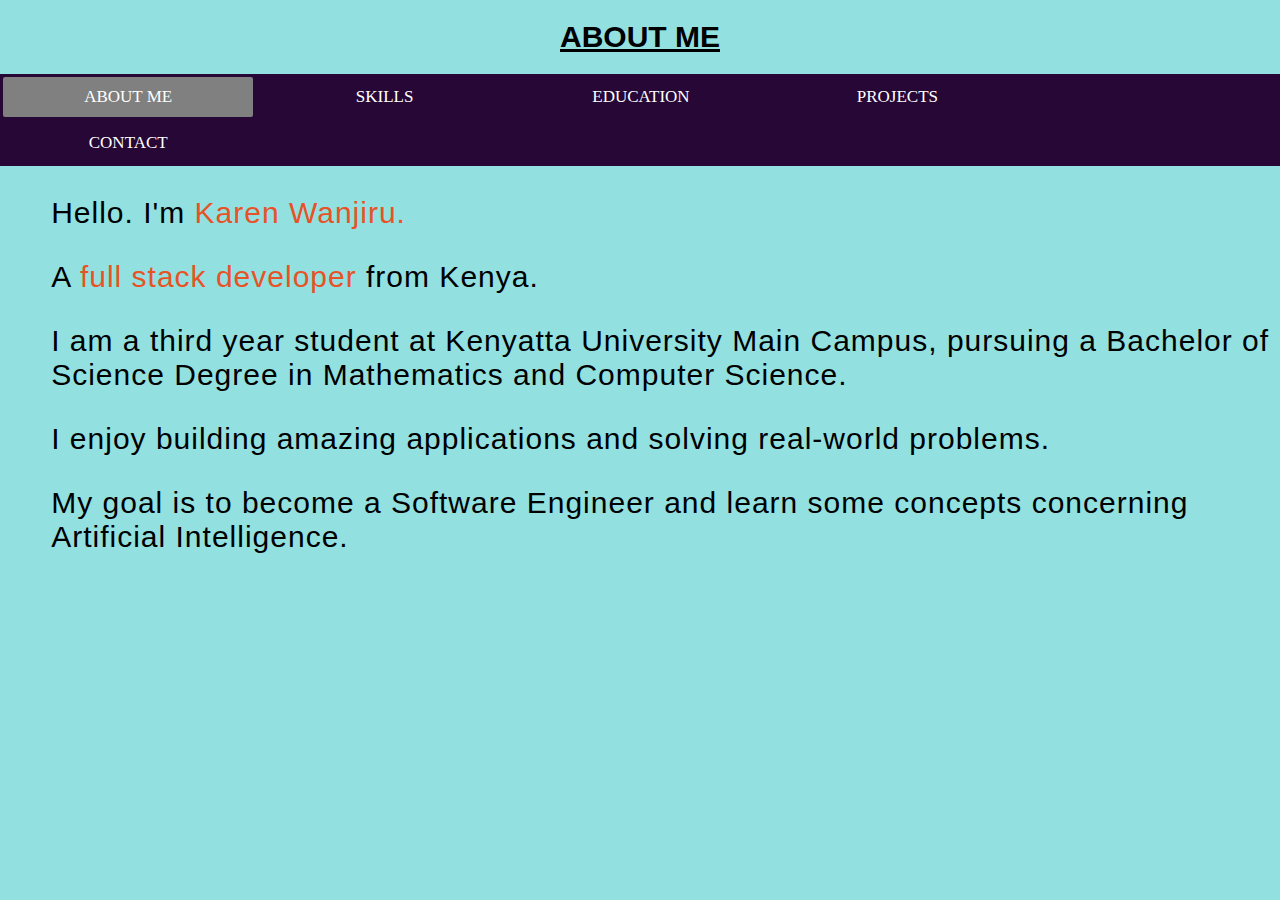
<file: index.html>
<!DOCTYPE html>
<html lang = "en">
    <head>
        <meta charset = "UTF-8">
        <meta name = "viewport" content = "width=device-width, initial scale = 1.0">
        <meta name = "description" content = "About me page of my portfolio.">
        <meta name = "keywords" content = "portfolio, about me, full stack developer, Kenya, web development">
        <meta name = "author" content = "Karen Wanjiru">
        
        <title>MY PORTFOLIO</title>
        <link rel="stylesheet" href="style.css">
        <link rel="icon" href="images/icon.png">
        
        
    </head>

    <body>
        
        <h1>ABOUT ME</h1>
        
        <div class = "navbar">
            <nav>
                <a href="index.html" class="active">ABOUT ME</a>
                <a href="skills.html">SKILLS</a>
                <a href="education.html">EDUCATION</a>
                <a href="projects.html">PROJECTS</a>
                <a href="contact.html">CONTACT</a>
            </nav>
        </div>

        <div class="skills">
            <p>Hello. I'm <span>Karen Wanjiru.</span></p>
            <p>A <span>full stack developer</span> from Kenya.</p>
            <p>I am a third year student at Kenyatta University Main Campus, pursuing a Bachelor of Science Degree in Mathematics and Computer Science. </p>
            <p>I enjoy building amazing applications and solving real-world problems.</p>
            <p>My goal is to become a Software Engineer and learn some concepts concerning Artificial Intelligence.</p>
        </div>

        
    </body>

</html>
</file>
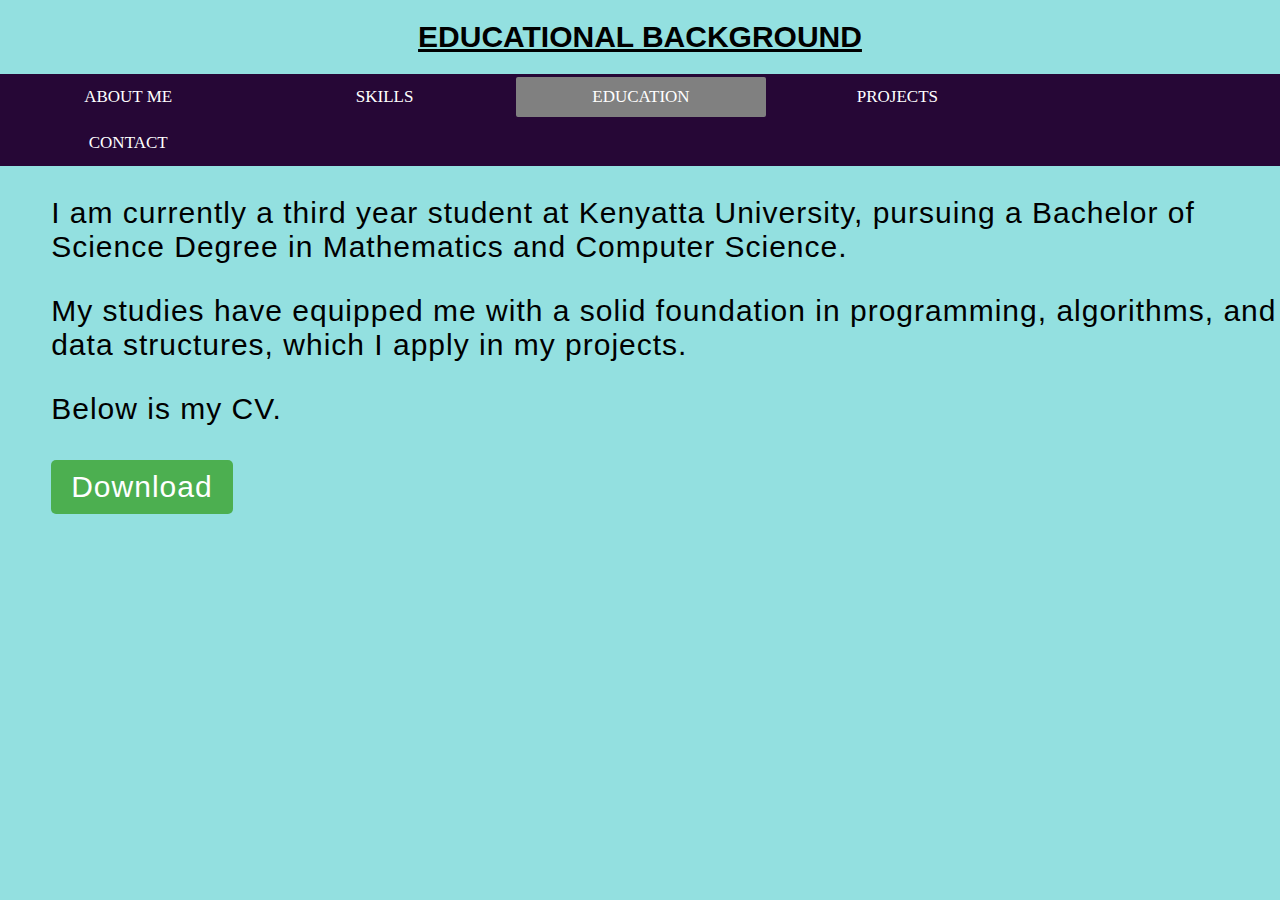
<file: education.html>
<!DOCTYPE html>
<html lang="en">
<head>
    <meta charset="UTF-8">
    <meta name="viewport" content="width=device-width, initial-scale=1.0">
    <meta name="description" content="Education page">

    <title>EDUCATION</title>
    <link rel="stylesheet" href="style.css">
    <link rel="icon" href="images/icon.png">

</head>
<body>
    <h1>EDUCATIONAL BACKGROUND</h1>

    <div class = "navbar">
            <nav>
                <a href="index.html">ABOUT ME</a>
                <a href="skills.html">SKILLS</a>
                <a href="education.html" class="active">EDUCATION</a>
                <a href="projects.html">PROJECTS</a>
                <a href="contact.html">CONTACT</a>
            </nav>
    </div>
    <div class="education">
        <p></p>
        <p>I am currently a third year student at Kenyatta University, pursuing a Bachelor of Science Degree in Mathematics and Computer Science.</p>
        <p>My studies have equipped me with a solid foundation in programming, algorithms, and data structures, which I apply in my projects.</p>
        
        <p>Below is my CV. <br> <br>
            <a href="docs/Resume (1).pdf" download id="cv">Download</a>
        </p>
    </div>
</body>
</html>
</file>
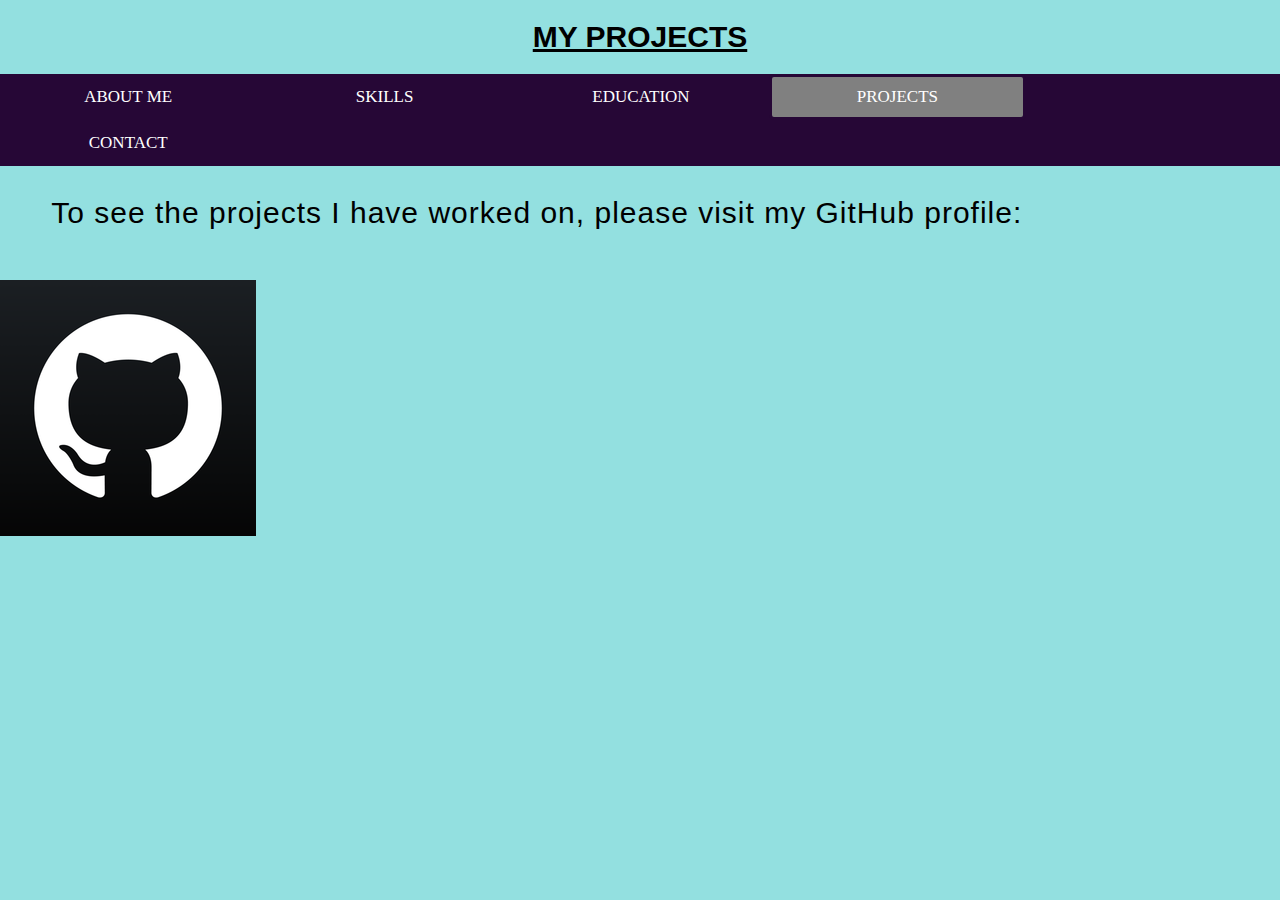
<file: projects.html>
<!DOCTYPE html>
<html lang="en">
<head>
    <meta charset="UTF-8">
    <meta name="viewport" content="width=device-width, initial-scale=1.0">
    
    <title>PROJECTS</title>
    <link rel="stylesheet" href="style.css">
    <link rel="icon" href="images/icon.png">
    
</head>
<body>
    <h1>MY PROJECTS</h1>

    <div class = "navbar">
            <nav>
                <a href="index.html">ABOUT ME</a>
                <a href="skills.html">SKILLS</a>
                <a href="education.html">EDUCATION</a>
                <a href="projects.html" class="active">PROJECTS</a>
                <a href="contact.html">CONTACT</a>
            </nav>
    </div>
    <div class="skills">
        <p>To see the projects I have worked on, please visit my GitHub profile:</p>
    </div>
    
    <div>
        <a href="https://github.com/dashboard" target="_blank">
            <img src="images/github.png" alt="GitHub">
        </a>
    </div>

    
</body>
</html>
</file>
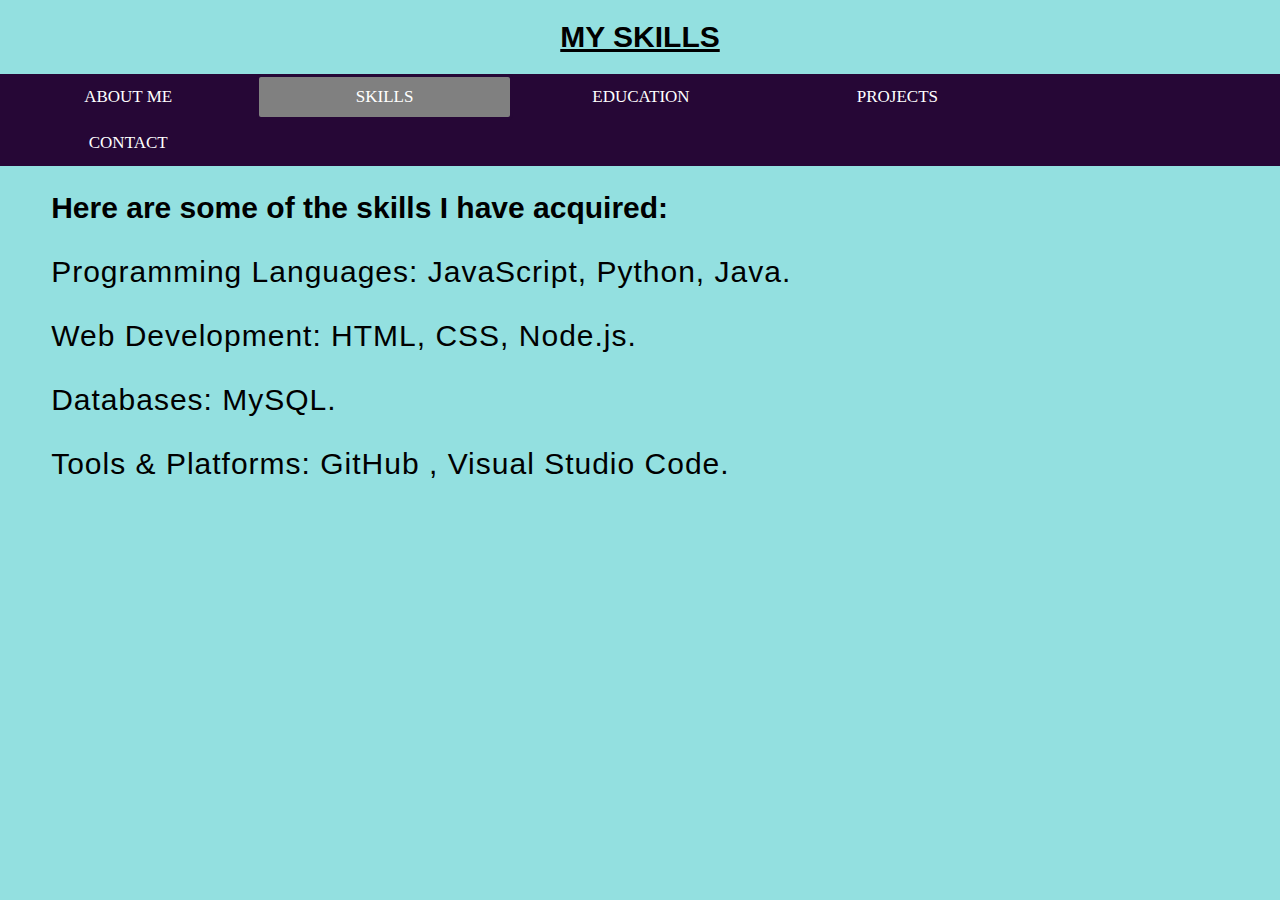
<file: skills.html>
<!DOCTYPE html>
<html lang="en">
<head>
    <meta charset="UTF-8">
    <meta name="viewport" content="width=device-width, initial-scale=1.0">
    
    <title>SKILLS</title>
    <link rel="stylesheet" href="style.css">
    <link rel="icon" href="images/icon.png">
</head>
<body>
    <h1>MY SKILLS</h1>

    <div class = "navbar">
            <nav>
                <a href="index.html">ABOUT ME</a>
                <a href="skills.html" class="active">SKILLS</a>
                <a href="education.html">EDUCATION</a>
                <a href="projects.html">PROJECTS</a>
                <a href="contact.html">CONTACT</a>
            </nav>
        </div>
    <h2>Here are some of the skills I have acquired:</h2>

    <div class="skills">
        
        <p>Programming Languages: JavaScript, Python, Java.</p> 

        <p>Web Development: HTML, CSS, Node.js.</p> 

        <p>Databases: MySQL.</p> 

        <p>Tools & Platforms: GitHub , Visual Studio Code.</p>
    </div>


    
</body>
</html>
</file>
<file: style.css>
html, body{
    background: linear-gradient rgb(147, 224, 224);
    background-repeat: no-repeat;
    background-color: rgb(147, 224, 224);
    margin: 0px;

}

.navbar{
    background-color: hsl(280, 76%, 12%);
    overflow: auto;
    width: 100%;
    border-style: none;
    padding: 0px;
    border: none;
    
}

.navbar a{
    float: left;
    width: 18%;
    border-style: solid;
    border-color:  hsl(280, 76%, 12%); 
    color: white;
    text-align: center;
    padding: 10px;
    font-size: 17px;
    cursor: pointer;
    text-decoration: none;

}

.navbar a:hover{
    background-color: white;
    color: black;
    border-radius: 5px;
    padding: 10px;

}

.navbar a.active{
    background-color: grey;
    color: white;
    padding: 10px;
    border-radius: 5px;

}

h1{
    color: black;
    text-align: center;
    font-size: 30px;
    font-family: Arial, sans-serif; 
    font-weight: bolder;
    text-decoration: underline;

}

h2{
    color: black;
    text-align: left;
    font-size: 30px;
    font-family: Arial, sans-serif; 
    font-weight: bolder;
    text-decoration: none;
    margin-left: 4%;

}

.par{
    color: black;
    text-align: left;
    font-size: 30px;
    font-family: Arial, sans-serif;
    margin-left: op; 
    

}

span{
    color: rgb(230, 83, 38);

}

a{
    text-decoration: none;
    border: none;

}

.skills{
    color: black;
    text-align: left;
    font-size: 30px;
    font-family: Arial, sans-serif;
    margin-left: 4%; 
    letter-spacing: 1px;
    padding-bottom: 20px;

}

.education{
    color: black;
    text-align: left;
    font-size: 30px;
    font-family: Arial, sans-serif;
    margin-left: 4%; 
    letter-spacing: 1px;
    padding-bottom: 20px;

}

#cv{
    display: inline-block;
    padding: 10px 20px;
    background-color: #4CAF50;
    color: white;
    text-decoration: none;
    border-radius: 5px;

}

#cv:hover {
  background-color: #174519;
}

.form{
    font-size: 20px;
    font-family: Arial, sans-serif;
    border-radius: 5px;
    padding: 0px;
    text-align: left;
    margin-top: 1px;
    margin-left: 10px;

}

input{
    width: 500px;
    height: 30px;
    border: 1px solid black;
    border-radius: 5px;
    color: black;
    background-color: rgb(217, 222, 224);

}

textarea{
    width:500px;
    height: 200px;
    background-color: rgb(217, 222, 224);

}

footer {
    background-color: #292626;
    color: white;
    text-align: center;
    padding: 20px 0;
    margin-top: 8px;

}

footer p {
    font-size: 25px;
    margin-bottom: 10px;
    padding-bottom: 10px;

}

.socialmediaicons a {
    margin: 0 10px;
    display: inline-block;

}

.socialmediaicons img {
    width: 90px;
    height: 80px;
    
}

button{
    width: 100px;
    font-size: 20px;
    background-color: #4CAF50;
    color: black;
    border-style: solid;
    border-color: black;
    border-radius: 5px;
    padding: 3px;
    text-align: center;
    font-family: Arial, sans-serif;
    text-decoration: none;
    cursor: pointer;

}

button:hover{
    background-color: #174519;

}
</file>
